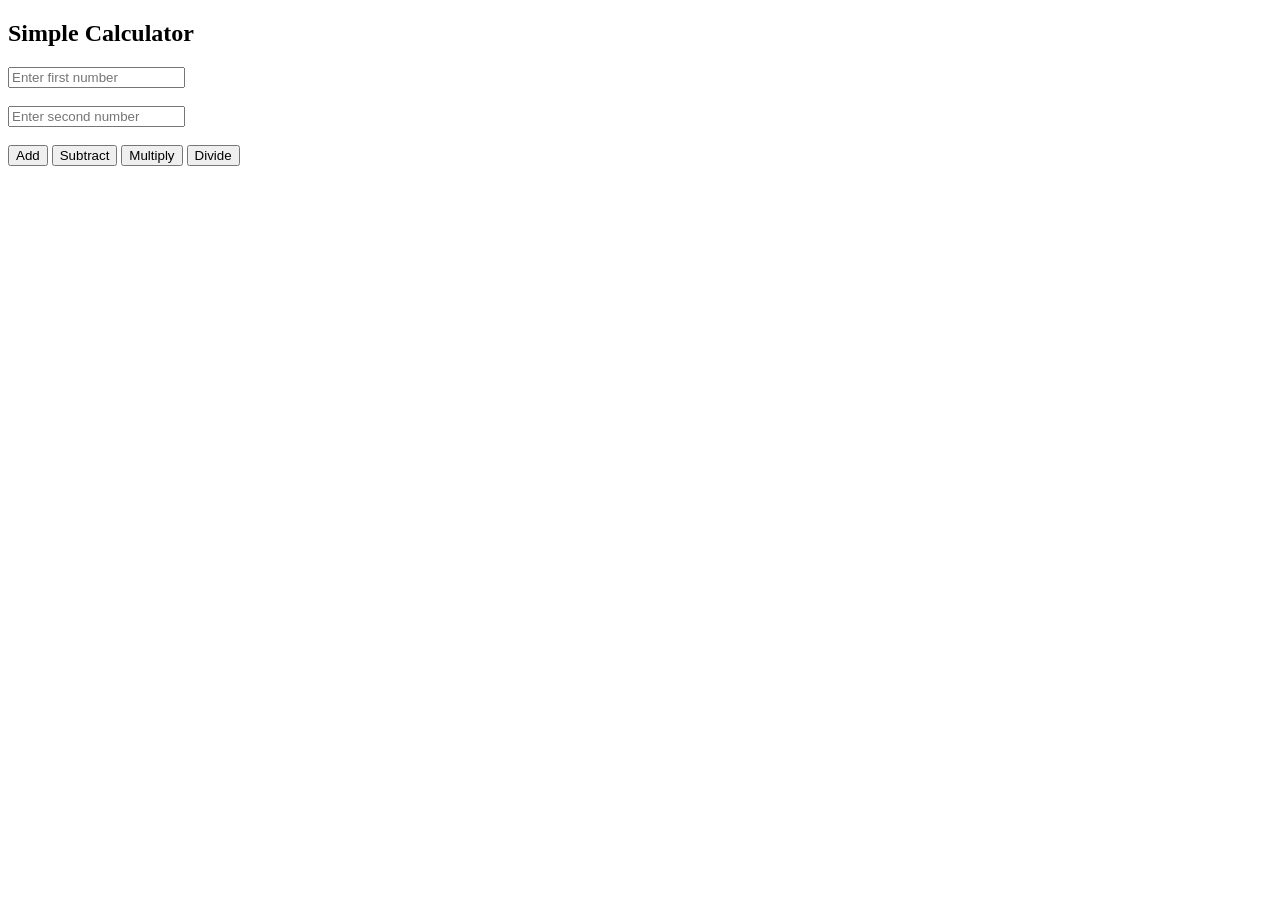
<file: addsubmulti/index.html>
<!DOCTYPE html>
<html lang="en">
<head>
    <meta charset="UTF-8">
    <meta name="viewport" content="width=device-width, initial-scale=1.0">
    <title>addSubMul</title>
</head>
<body>

    <h2>Simple Calculator</h2>

    <input type="number" id="num1" placeholder="Enter first number">
    <br><br>

    <input type="number" id="num2" placeholder="Enter second number">
    <br><br>

    <button onclick="add()">Add</button>
    <button onclick="sub()">Subtract</button>
    <button onclick="mul()">Multiply</button>
    <button onclick="div()">Divide</button>

    <h3 id="result"></h3>

    <script src="index.js"></script>
</body>
</html>
</file>
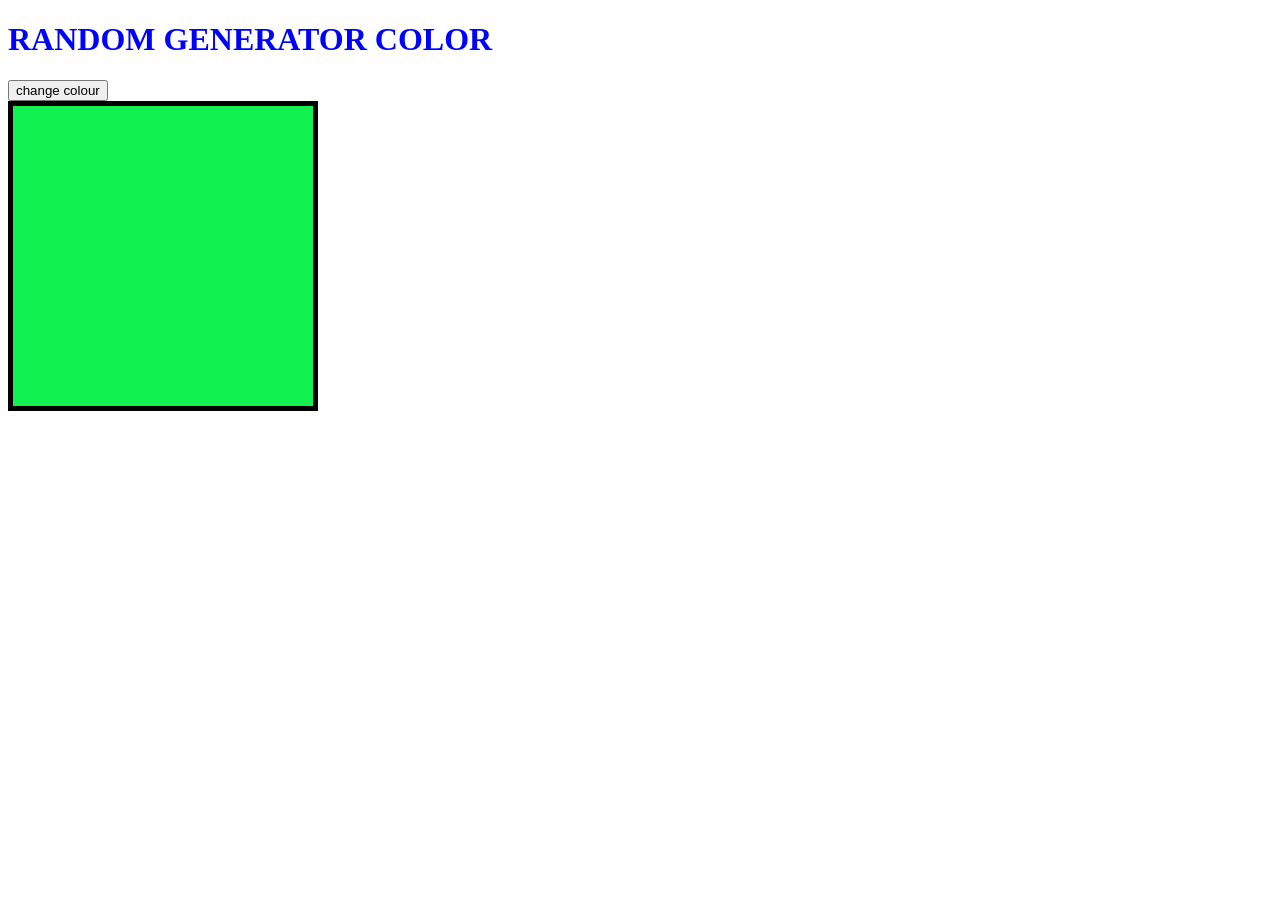
<file: Randomcolors/index.html>
<!DOCTYPE html>
<html lang="en">
<head>
    <meta charset="UTF-8">
    <meta name="viewport" content="width=device-width, initial-scale=1.0">
    <title>Document</title>
    <link rel="stylesheet" href="style.css">
</head>
<body>
    <h1>RANDOM GENERATOR COLOR</h1>
    <button onclick="changecolor()">change colour</button>
    <div id="display"></div>



    <script src="index.js"></script>
</body>
</html>
</file>
<file: Randomcolors/style.css>
h1{
    color: #0000ff;
}


#display
{
    border:5px solid black;

    width:300px;
    height:300px;
}
</file>
